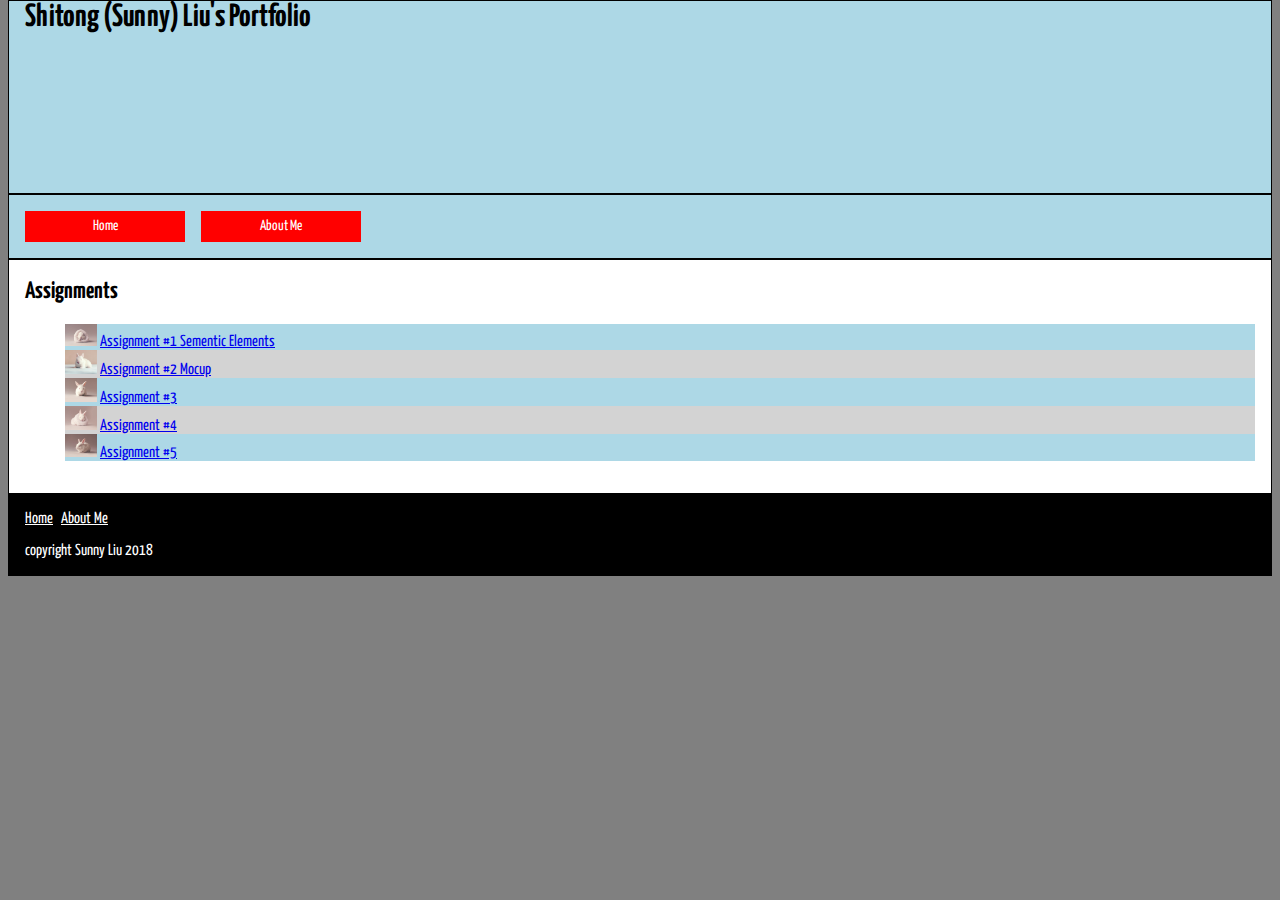
<file: index.html>
<!DOCTYPE html>
<html lang="en">
<head>
  <meta charset="utf-8">
  <title>Shitong (Sunny) Liu</title>
  <link rel="stylesheet" type="text/css" href="styles/stylesheet.css">
  <link href="https://fonts.googleapis.com/css?family=Yanone+Kaffeesatz" rel="stylesheet">
  <link rel="stylesheet" href="https://use.fontawesome.com/releases/v5.5.0/css/all.css" integrity="sha384-B4dIYHKNBt8Bc12p+WXckhzcICo0wtJAoU8YZTY5qE0Id1GSseTk6S+L3BlXeVIU" crossorigin="anonymous">
  <link rel="stylesheet" href="https://use.fontawesome.com/releases/v5.5.0/css/all.css" integrity="sha384-B4dIYHKNBt8Bc12p+WXckhzcICo0wtJAoU8YZTY5qE0Id1GSseTk6S+L3BlXeVIU" crossorigin="anonymous">
  <link rel="stylesheet" href="https://use.fontawesome.com/releases/v5.5.0/css/all.css" integrity="sha384-B4dIYHKNBt8Bc12p+WXckhzcICo0wtJAoU8YZTY5qE0Id1GSseTk6S+L3BlXeVIU" crossorigin="anonymous">
</head>
<body>
  <header>
    <div class="container">
      <h1>Shitong (Sunny) Liu's Portfolio</h1>
    </div>
    <nav class="container">
      <ul>
        <li><a href="index.html"><i class="fas fa-home"></i> Home</a></li>
        <li><a href="about-me.html"><i class="fas fa-book"></i> About Me</a></li>
      </ul>
    </nav>
  </header>
  <main>
    <div class="container">
      <article>
        <h2>Assignments</h2>
        <ul class="worklist">
          <li>
            <img src="image/baby-bunny1.jpg" alt="a white baby bunny in a scarf">
            <a href="assignments/semantic-elements.html">Assignment #1 Sementic Elements</a>
          </li>
          <li>
            <img src="image/baby-bunny2.jpg" alt="a white baby bunny lies on its stomach">
            <a href="assignments/cat-layout-master/index.html">Assignment #2 Mocup</a>
          </li>
          <li>
            <img src="image/baby-bunny3.jpg" alt="a white baby bunny lies on its stomach">
            <a href="#">Assignment #3</a>
          </li>
          <li>
            <img src="image/baby-bunny4.jpg" alt="a white baby bunny in a scarf">
            <a href="#">Assignment #4</a>
          </li>
          <li>
            <img src="image/baby-bunny5.jpg" alt="a white baby bunny sleeping">
            <a href="#">Assignment #5</a>
          </li>
        </ul>
      </article>
    </div>
  </main>
  <footer>
    <div class="container">
      <ul>
        <li><a href="index.html">Home</a></li>
        <li><a href="about-me.html">About Me</a></li>
      </ul>
      <p>copyright Sunny Liu <i class="fas fa-copyright"></i> 2018</p>
    </div>
  </footer>
</body>
</html>
</file>
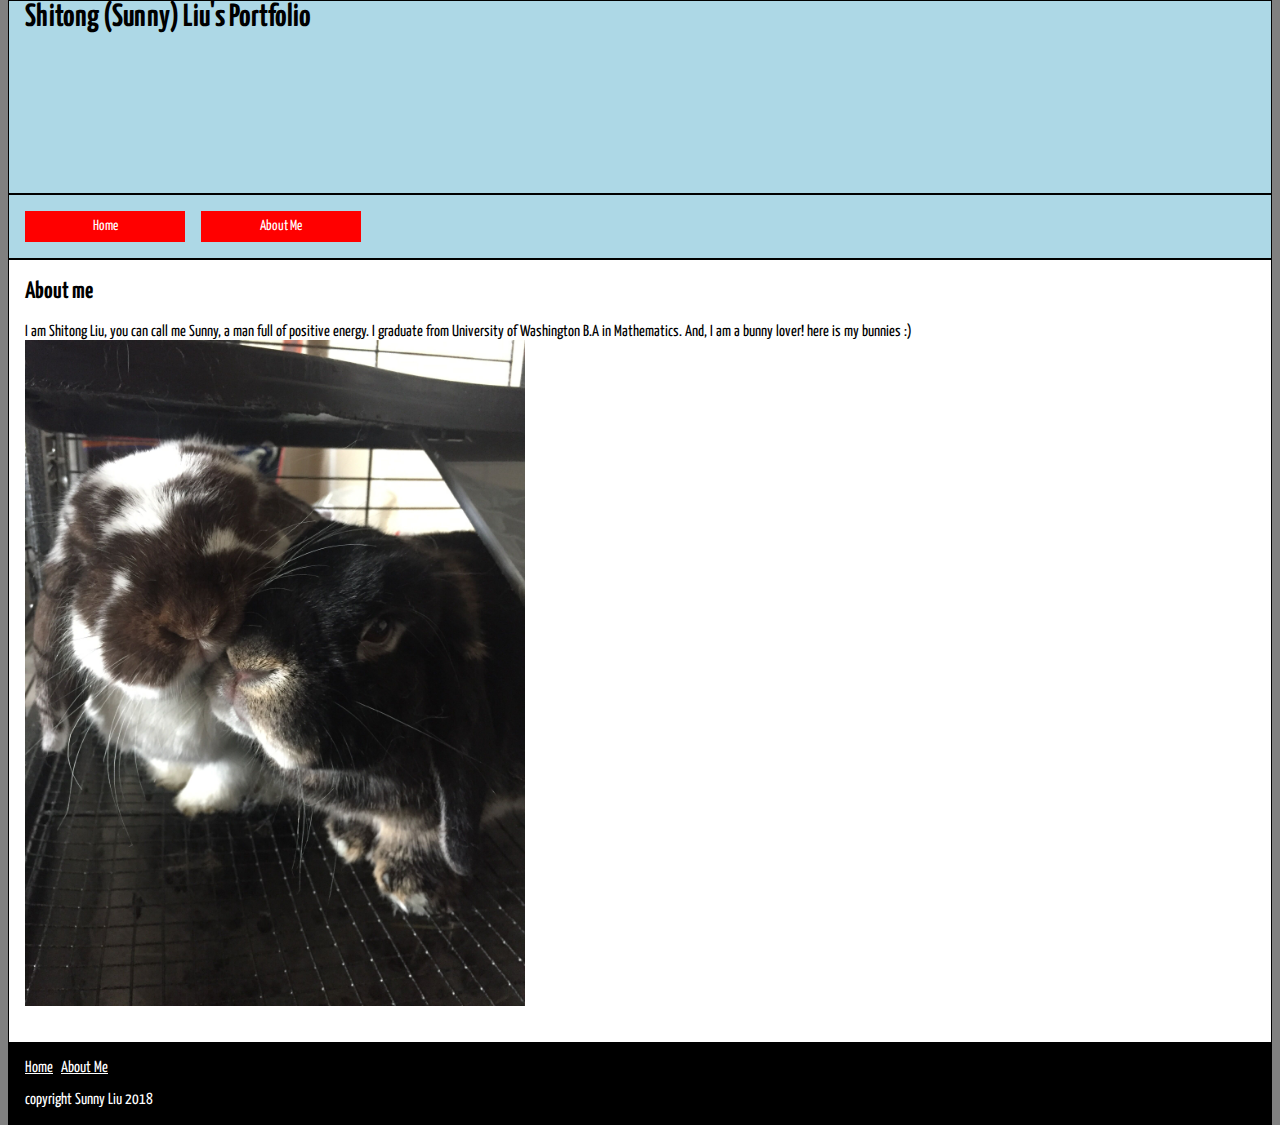
<file: about-me.html>
<!DOCTYPE html>
<html lang="en">
<head>
  <meta charset="utf-8">
  <title>Shitong (Sunny) Liu</title>
  <link rel="stylesheet" type="text/css" href="styles/stylesheet.css">
  <link href="https://fonts.googleapis.com/css?family=Yanone+Kaffeesatz" rel="stylesheet">
  <link rel="stylesheet" href="https://use.fontawesome.com/releases/v5.5.0/css/all.css" integrity="sha384-B4dIYHKNBt8Bc12p+WXckhzcICo0wtJAoU8YZTY5qE0Id1GSseTk6S+L3BlXeVIU" crossorigin="anonymous">
  <link rel="stylesheet" href="https://use.fontawesome.com/releases/v5.5.0/css/all.css" integrity="sha384-B4dIYHKNBt8Bc12p+WXckhzcICo0wtJAoU8YZTY5qE0Id1GSseTk6S+L3BlXeVIU" crossorigin="anonymous">
  <link rel="stylesheet" href="https://use.fontawesome.com/releases/v5.5.0/css/all.css" integrity="sha384-B4dIYHKNBt8Bc12p+WXckhzcICo0wtJAoU8YZTY5qE0Id1GSseTk6S+L3BlXeVIU" crossorigin="anonymous">
</head>
<body>
  <header>
    <div class="container">
      <h1>Shitong (Sunny) Liu's Portfolio</h1>
    </div>
    <nav class="container">
      <ul>
        <li><a href="index.html"><i class="fas fa-home"></i> Home</a></li>
        <li><a href="about-me.html"><i class="fas fa-book"></i> About Me</a></li>
      </ul>
    </nav>
  </header>
  <main>
    <div class="container">
      <article>
        <h2>About me</h2>
        <p>
          I am Shitong Liu, you can call me Sunny, a man full of positive energy.
          I graduate from University of Washington B.A in Mathematics.
          And, I am a bunny lover!
          here is my bunnies :)<br>
          <img id="mybunny" src="image/my-bunnies.jpg" alt="White-Chole bunny on the left and black bunny on the right in their cage" width="500">
          </p>
      </article>
    </div>
  </main>
  <footer>
    <div class="container">
      <ul>
        <li><a href="index.html">Home</a></li>
        <li><a href="about-me.html">About Me</a></li>
      </ul>
      <p>copyright Sunny Liu <i class="fas fa-copyright"></i> 2018</p>
    </div>
  </footer>
</body>
</html>
</file>
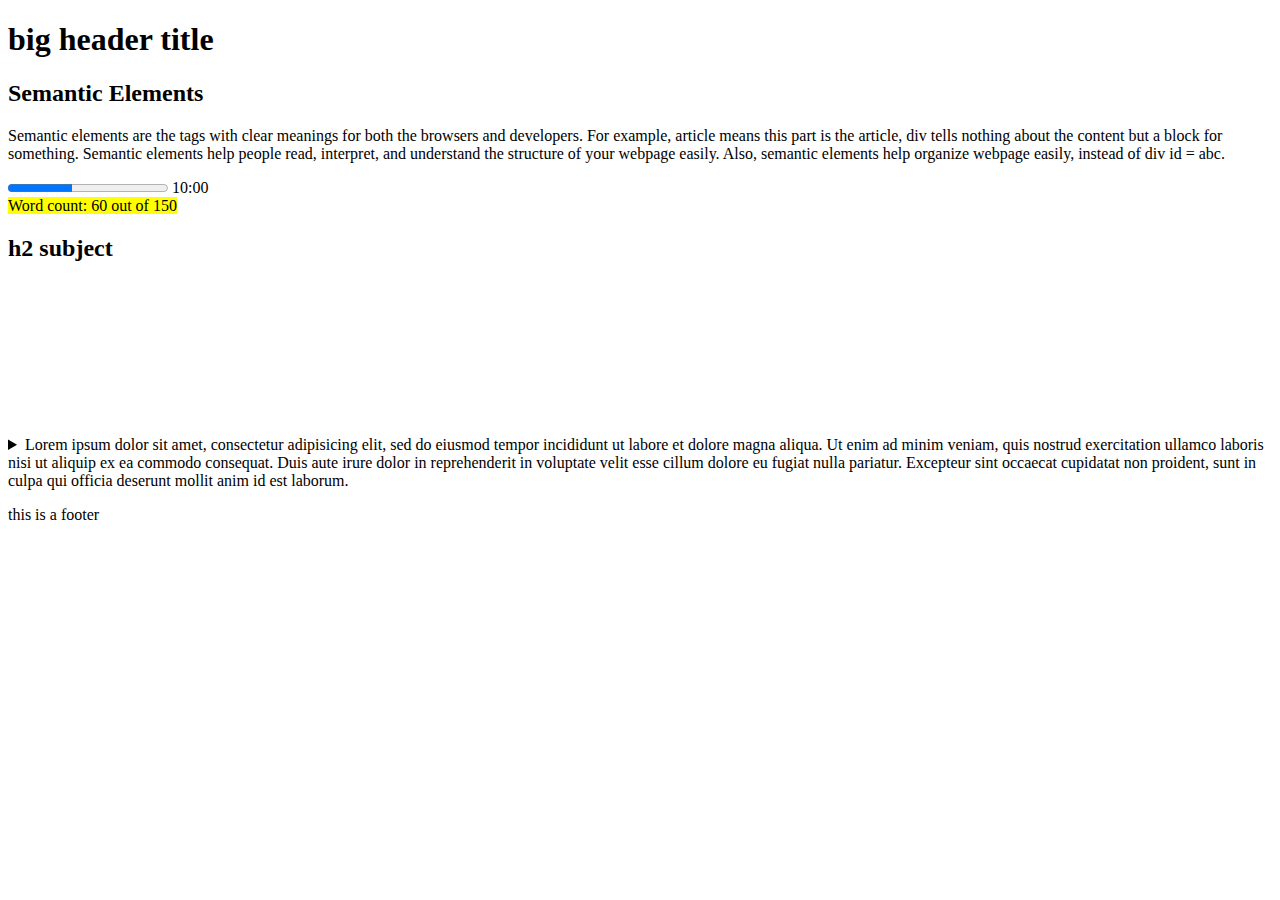
<file: assignments/semantic-elements.html>
<!DOCTYPE html>
<html lang="en">
  <head>
    <title>
      Lesson 01 Assignment - Semantic Elements
    </title>
    <script>
    </script>
    <style>
    </style>
    <link rel="stylesheet" href="#" type="text/css">
  </head>
  <body>
    <header>
      <h1>big header title  </h1>
    </header>
      <nav>
      </nav>
    <main>
      <article>
        <h2>Semantic Elements</h2>
            <p>Semantic elements are the tags with clear meanings for both the browsers and developers. For example, article means this part is the article, div tells nothing about the content but a block for something. Semantic elements help people read, interpret, and understand the structure of your webpage easily. Also, semantic elements help organize webpage easily, instead of div id = abc.</p>
            <progress value = "60" max="150"></progress>
            <time>10:00</time>
    </article>
    <aside>
    </aside>
      <mark>
        Word count: 60 out of 150
      </mark>
      <figure>
        <figcaption>
        </figcaption>
      </figure>
      <address>
      </address>
    <section>
      <h2>h2 subject</h2>
      <video>
      </video>
      <audio>
      </audio>

      <datalist>
      </datalist>
      <form>
      </form>
      <table>
      </table>
        <details>
          <summary>
              Lorem ipsum dolor sit amet, consectetur adipisicing elit, sed do eiusmod tempor incididunt ut labore et dolore magna aliqua. Ut enim ad minim veniam, quis nostrud exercitation ullamco laboris nisi ut aliquip ex ea commodo consequat. Duis aute irure dolor in reprehenderit in voluptate velit esse cillum dolore eu fugiat nulla pariatur. Excepteur sint occaecat cupidatat non proident, sunt in culpa qui officia deserunt mollit anim id est laborum.
          </summary>
        </details>
    </section>
  </main>
  <footer>
    <p>this is a footer</p>
  </footer>
  </body>

</html>
</file>
<file: styles/stylesheet.css>
* {
  box-sizing: border-box;
  font-family: 'Yanone Kaffeesatz', sans-serif;
}
.worklist img {
  width: 2rem;
  transition-property: width;
  transition-duration: 2s;
}
.worklist img:hover {
  width: 5rem;
}
.worklist li:nth-child(odd) {
  background-color: lightblue;
}
.worklist li:nth-child(even) {
  background-color: lightgrey;
}
.worklist a {
  transition-property: font-size;
  transition-duration: 2s;
}
.worklist a:hover {
  font-size: 150%;
}
nav a {
  transition-property: font-size;
  transition-duration: 2s;
}
nav ul,footer ul {
  list-style: none;
  display: flex;
  flex-direction: row;
  padding: 0;
}
nav ul li, footer ul li {
  margin: 0;
}
/* nav ul li {
  float: left;
  margin-right: 10px;
} */
body {
  background-color: grey;
  margin-top: 0;
  margin-bottom: 0;
}
.container {
  background-color: white;
  max-width: 1500px;
  margin: 0 auto;
  padding-left: 1rem;
  padding-right: 1rem;
  border: 1px solid black;
}
header {
  margin-bottom: 0;
  padding-bottom: 0;

}
header .container {
  background-color: lightblue;
}
h1 {
  margin-top: 0;
  padding-bottom: 5rem;
  margin-bottom: 5rem;
}
nav a:link, nav a:visited {
  background-color: red;
  color: white;
  padding: 0.5rem 1rem;
  width: 10rem;
  text-decoration: none;
  display: inline-block;
  text-align: center;
  font-size: 11pt;
  margin-right: 1rem;
}
nav a:hover, nav a:active {
    background-color: blue;
    font-size: 200%;
}
article {
  margin-bottom: 2rem;
}
h2 {
  color: black;
}
footer {
  font-size: 1rem;
}
footer .container {
  background-color: black;
  color: white;
}
footer a {
  padding-right: 0.5rem;
  color: white;
}
.worklist li {
  list-style: none;
}
</file>
